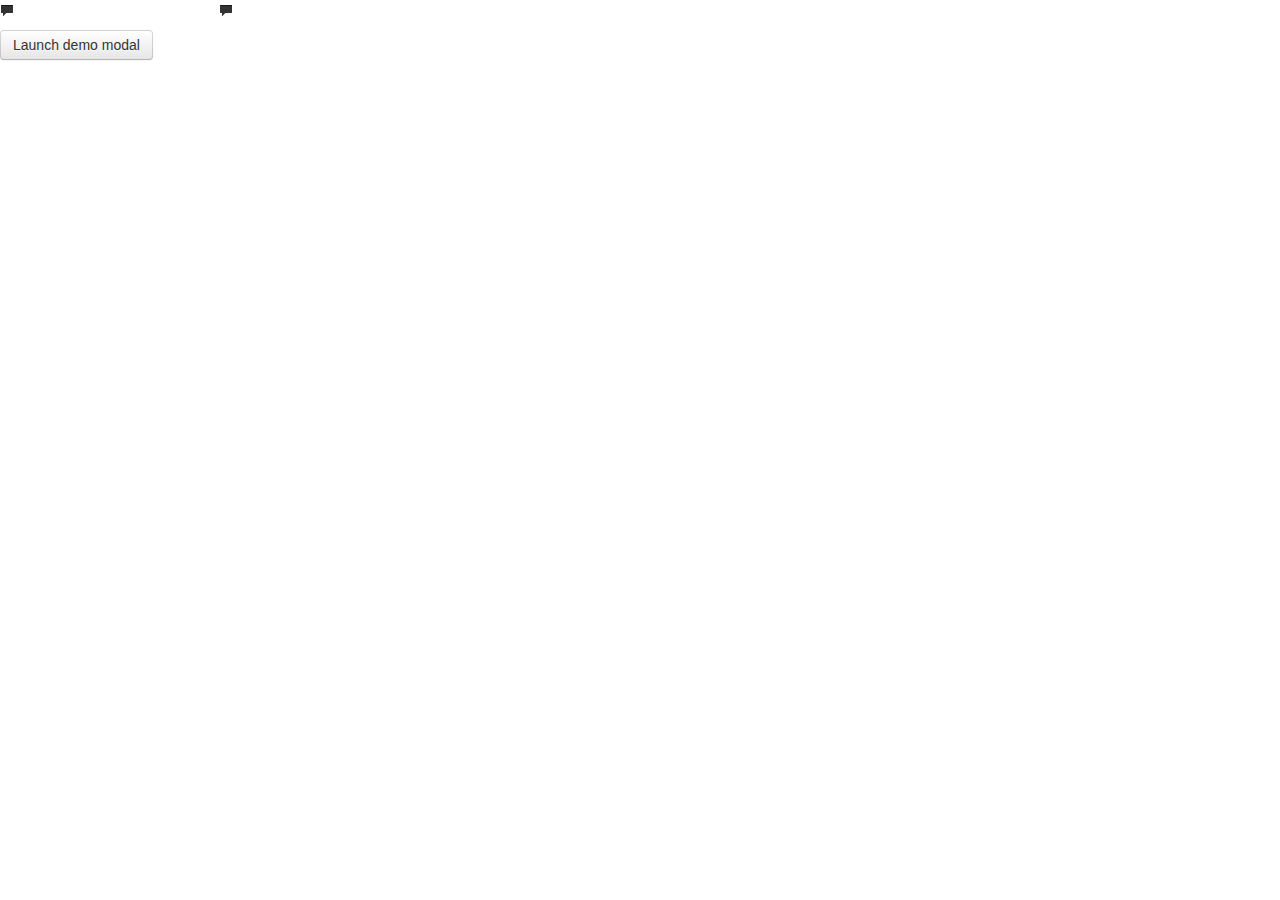
<file: map.html>
<!DOCTYPE html> 
<html> 
<head>
	<title>Holy Infant Academy</title> 
	<!-- Bootstrap -->
		<link href="css/bootstrap.min.css" rel="stylesheet">
		<link href="css/hia.css" rel="stylesheet">
		<script src="js/javascriptLatest.js"></script>	
		<script src="js/bootstrap.min.js"></script>	

</head> 


<body data-spy="scroll" data-target=".nav-tabs">
	  <div class="row-fluid">
    <div class="span2">
		<i class="icon-comment icon"></i>
    </div>
    <div class="span10">
	<i class="icon-comment icon"></i>
    </div>
  </div>
</div>

<!-- Button to trigger modal -->
<a href="#myModal" role="button" class="btn" data-toggle="modal">Launch demo modal</a>

<!-- Modal -->
<div id="myModal" class="modal hide fade" tabindex="-1" role="dialog" aria-labelledby="myModalLabel" aria-hidden="true">
	<div class="modal-header">
		<button type="button" class="close" data-dismiss="modal" aria-hidden="true">�</button>
	</div>
	<div class="modal-body row-fluid">
		
		<div class="span8"><a href="#MEMOIRE"  data-toggle="tab" class="thumbnail"><img src="img/school_logo_2.png" alt=""/></a></div>
		<div class="span4" style="color:black;">

			<a class="btn btn-primary" href="#"><i class="icon-comment icon-white"></i> </a>
			<a class="btn btn-primary" href="#"><i class="icon-thumbs-up icon-white"></i> </a>
			
		</div>
	</div>
</div>	
		
</body>



</body>
</html>
</file>
<file: css/hia.css>
@font-face
{
font-family: Baskerville;
src: url('BASKVILL.ttf'); /* IE9 */
}
div.page-wrap{
	font-family:Baskerville;
	border-top: 3px solid #732417;
	background:url(../img/bg.jpg) repeat-x white;
}

#school_logo{
	border:none;
	box-shadow:none;
	background:none;
}
#school_logo>img{
	margin-right:0px;
	width:120px;
}
#school_info{
	margin-top: 35px;
}
#school_name{
	margin-top: 13px;
	margin-left: -30px;
	color:#FFF;
	font-family:Arial;
	line-height: 0px !important;
	
}
#school_address{
	margin-top:-5px;
	margin-left: -30px;
	font-size: 20px;
	font-family: 'Lucida Sans Unicode', 'Lucida Grande','sans-serif';
	color:#ffb800;
}




@media (max-width: 767px){
	#school_logo{
		border:none;
		box-shadow:none;
		background:none;
	}
	#school_logo>img{
		margin-right: 0px;
		width: 100px;
		float: left;
	}
	#school_info{
		margin-top: 35px;
	}
	#school_name{
		margin-top: -0.6em;
		color: white;
		font-family: Arial;
		line-height: 0px;
		font-size: 2em;
		
	}
	#school_address{
		margin-top:-5px;
		margin-left: 0px;
		font-size: 17px;
		font-family: 'Lucida Sans Unicode', 'Lucida Grande','sans-serif';
		color:#ffb800;
	}
}
@media (max-width: 480px) {
	#school_logo{
		border:none;
		box-shadow:none;
		background:none;
	}
	#school_logo>img{
		margin-right:0px;
		margin-top: 1em;
		width: 70px;
		float:left;
		
	}
	#school_info{
		margin-top: 35px;
	}
	#school_name{
		margin-top: -1.7em;
		color: white;
		font-family: Arial;
		line-height: 12px !important;
		font-size: 1em;
		margin-left: 6em;
	}
	#school_address{
		margin-top: -0.2em;
		margin-left: 7em;
		font-size: 0.8em;
		font-family: 'Lucida Sans Unicode', 'Lucida Grande','sans-serif';
		color: #ffb800;
	}
	.tabbable {
		padding: 10px;
	}
}




#hia-footer{
	text-align: center;
	background-color:#810100
}
.nav-tabs{
	margin:0px;
	border-bottom:1px solid #ada788;
	background-color: #585252;
	font-size: 14px; 
	font-family:  Lucida Sans Unicode,Lucida Grande,sans-serif,Oswald;
	color: #ffffff;
}




.nav > li > a:hover {
	background-color:#fff;
	border:1px solid #ada788;
}
.nav-tabs >li a:hover{
	color:#585252;
}
.nav-tabs .dropdown-menu>li a:hover {
	color:#FFFFFF ;
}
.dropdown-menu .active > a, .dropdown-menu .active > a:hover {
	color:white;
	background-color: white;
}





.tabbable{
	padding:20px;
	padding-top: 0px;
}
.tabbable>div.tab-content{
	min-height:350px;
	padding:15px 10px;
	border:1px solid #ada788;
	border-top:none;
	background: #FFF; /* Old browsers */
	box-shadow: 7px 6px 7px -6px black;
}
	
}
a.thumbnail{
	background:#333;
}
.carousel-inner a{
	color:#C63801;
}
a{
	color:#c4c3c3;
}

a:hover{
	color:#FC3;
}

.accordion .accordion-inner h4{
	line-height: 0px;
}
.accordion-heading{
	background-color: maroon;
	border-radius: 4px;
	font-family: 'Lucida Sans Unicode', 'Lucida Grande', sans-serif;
	font-size: 13px;
}
.accordion-heading a{
	text-decoration: none;
}
.accordion-heading i{
	padding-right: 6px;
}
</file>
